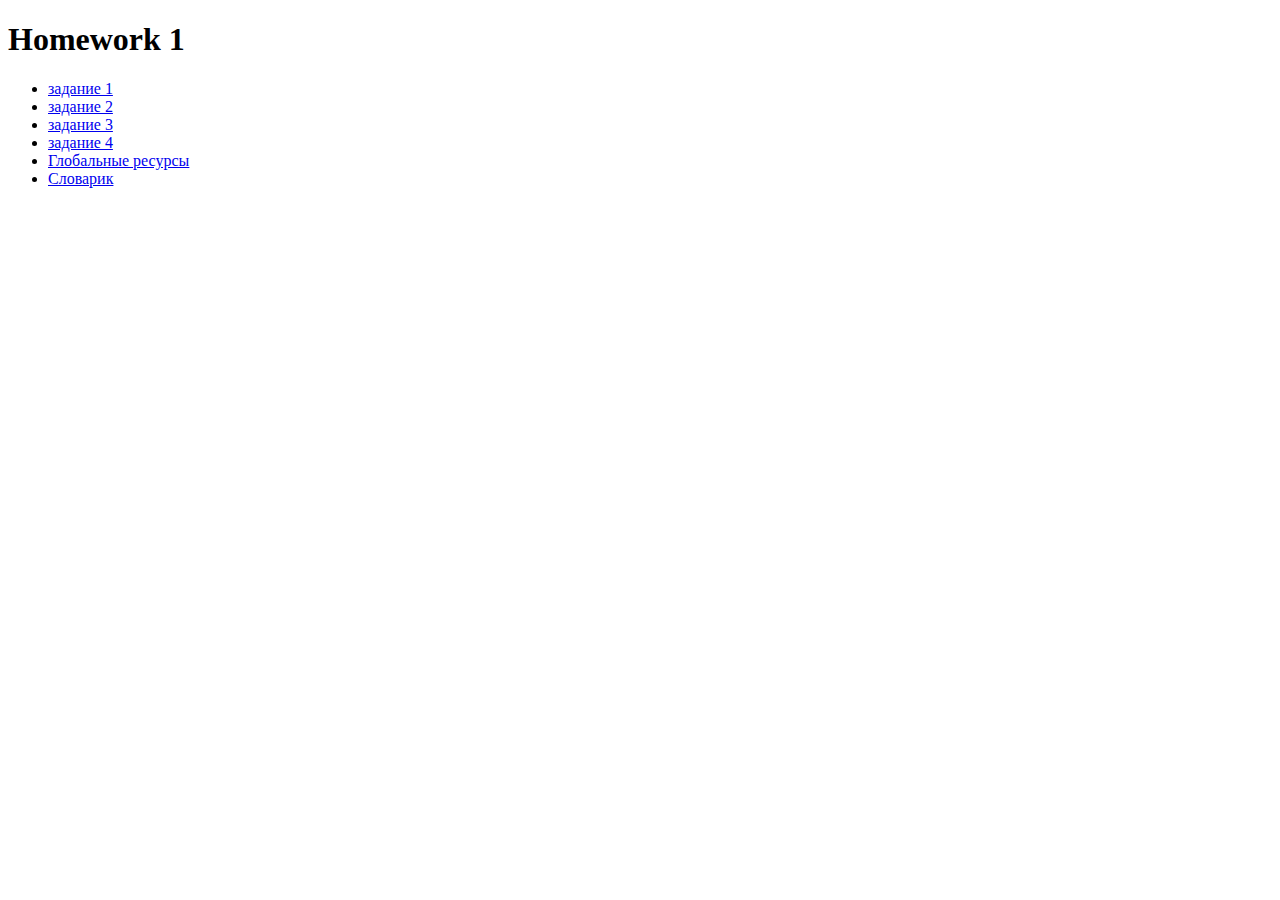
<file: Homework_1/index.html>
<!DOCTYPE html>
<html lang="en">
<head>
    <meta charset="UTF-8">
    <title>Homework 1</title>
</head>
<body>
<h1>Homework 1</h1>
<ul>
    <li><a href="z_1.html">задание 1</a></li>
    <li><a href="z_2.html">задание 2</a></li>
    <li><a href="z_3.html">задание 3</a></li>
    <li><a href="z_4.html">задание 4</a></li>
    <li><a href="https://www.wikipedia.org/" target="_blank">Глобальные ресурсы</a></li>
    <li><a href="glossary.html">Словарик</a></li>
</ul>

</body>
</html>
</file>
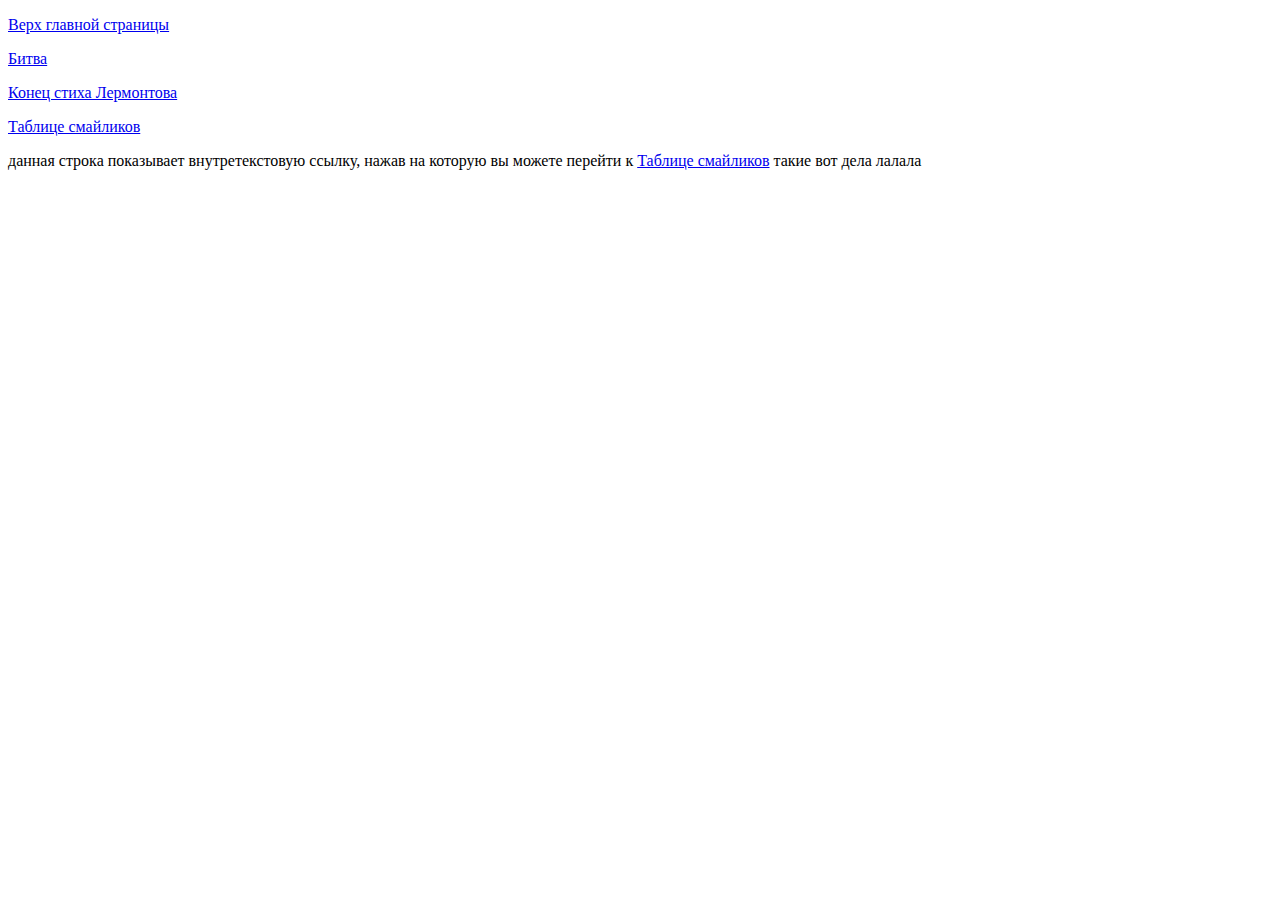
<file: Homework_1/glossary.html>
<!DOCTYPE html>
<html lang="en">
<head>
    <meta charset="UTF-8">
    <title>Словарь</title>
</head>
<body>
<p><a href="z_4.html#top">Верх главной страницы</a></p>
<p><a href="z_4.html#fight">Битва</a></p>
<p><a href="z_4.html#bottom">Конец стиха Лермонтова</a></p>
<p><a href="z_3.html#smiles">Таблице смайликов</a></p>
<p>данная строка показывает внутретекстовую ссылку, нажав на которую вы можете перейти к
    <a href="z_3.html#smiles">Таблице смайликов</a> такие вот дела лалала</p>
</body>
</html>
</file>
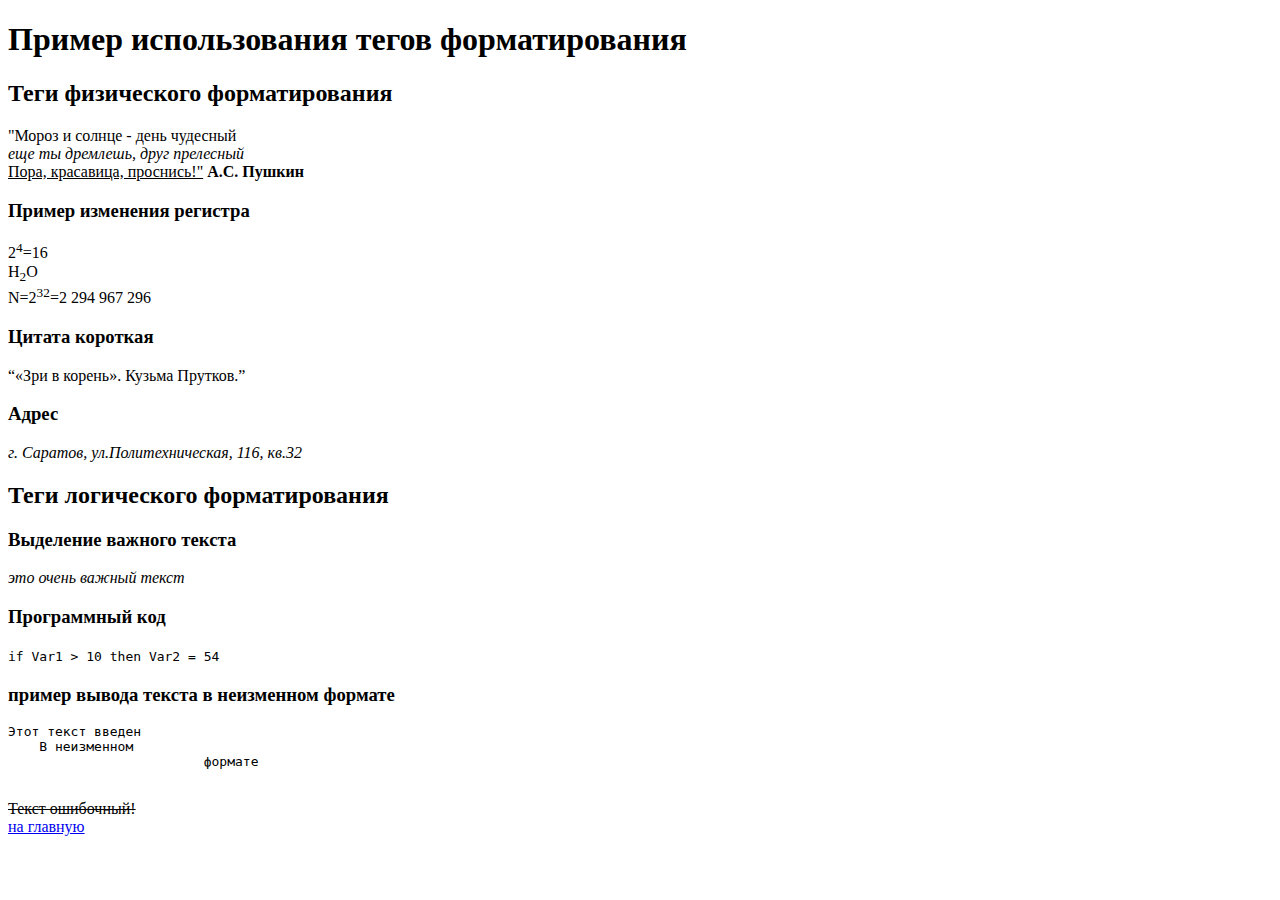
<file: Homework_1/z_1.html>
<!DOCTYPE html>
<html lang="en">
<head>
    <meta charset="UTF-8">
    <title>Homework 1 z_1</title>
</head>
<body>
<h1>Пример использования тегов форматирования</h1>
<h2>Теги физического форматирования</h2>
<p>"Мороз и солнце - день чудесный<br>
    <i>еще ты дремлешь, друг прелесный</i><br>
    <u>Пора, красавица, проснись!"</u>
    <b>А.С. Пушкин</b>
</p>

<h3>Пример изменения регистра</h3>
2<sup>4</sup>=16<br>
H<sub>2</sub>O<br>
N=2<sup>32</sup>=2 294 967 296

<h3>Цитата короткая</h3>
<q>«Зри в корень». Кузьма Прутков.</q>

<h3>Адрес</h3>
<address>г. Саратов, ул.Политехническая, 116, кв.32</address>

<h2>Теги логического форматирования</h2>
<h3>Выделение важного текста</h3>
<em>это очень важный текст</em>
<h3>Программный код</h3>
<code>if Var1 > 10 then Var2 = 54</code>

<h3> пример вывода текста в неизменном формате</h3>
<pre>Этот текст введен
    В неизменном
                         формате</pre><br>
<del>Текст ошибочный!</del> <br>

<a href="index.html">на главную</a>

</body>
</html>
</file>
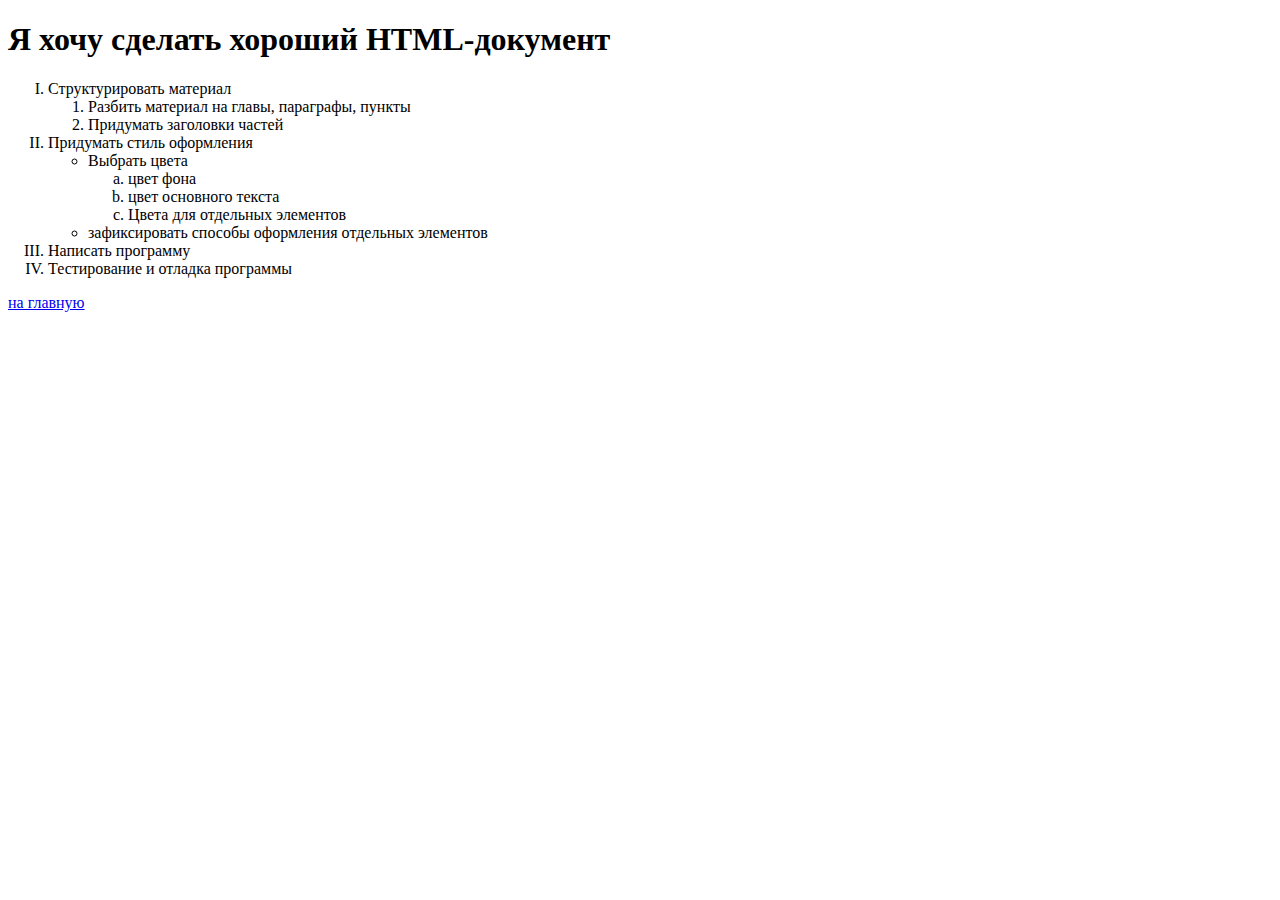
<file: Homework_1/z_2.html>
<!DOCTYPE html>
<html lang="en">
<head>
    <meta charset="UTF-8">
    <title>Homework 1 z_2</title>
</head>
<body>
<h1>Я хочу сделать хороший HTML-документ</h1>
<ol type="I">
    <li>Структурировать материал
        <ol>
            <li>Разбить материал на главы, параграфы, пункты</li>
            <li>Придумать заголовки частей</li>
        </ol>
    </li>
    <li>Придумать стиль оформления
        <ul>
            <li>Выбрать цвета
                <ol type="a">
                    <li>цвет фона</li>
                    <li>цвет основного текста</li>
                    <li>Цвета для отдельных элементов</li>
                </ol>
            </li>
            <li>зафиксировать способы оформления отдельных элементов</li>
        </ul>
    </li>
    <li>Написать программу</li>
    <li>Тестирование и отладка программы</li>

</ol>

<a href="index.html">на главную</a>
</body>
</html>
</file>
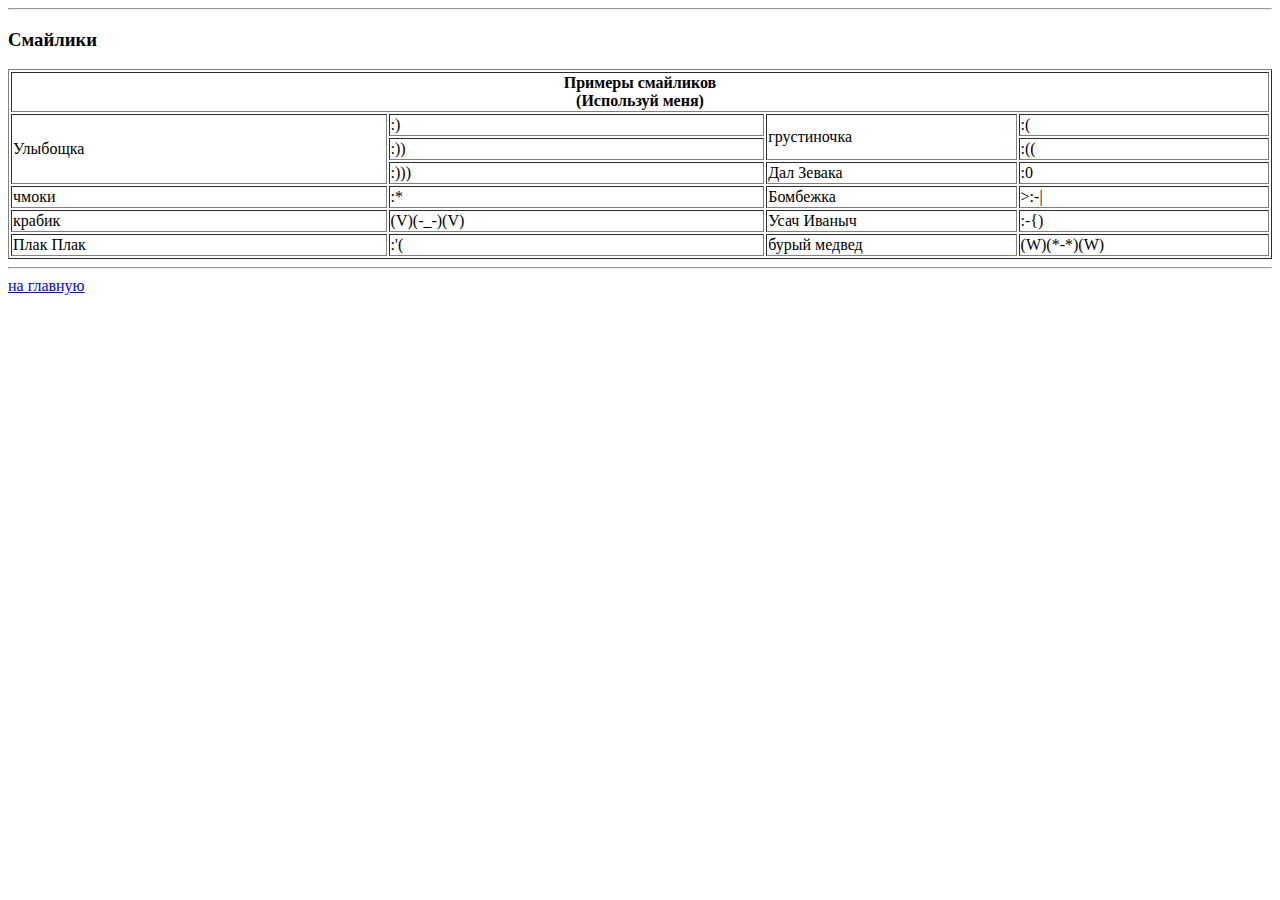
<file: Homework_1/z_3.html>
<!DOCTYPE html>
<html lang="en">
<head>
    <meta charset="UTF-8">
    <title>Homework 1 z_3</title>
</head>
<body>
<hr>
<h3>Смайлики</h3>
<a name="smiles"></a>
<table align="center" border="1" width="100%">
    <tbody>
    <tr>
        <th colspan="4">
            Примеры смайликов<br>(Используй меня)
        </th>
    </tr>
    <tr>
        <td rowspan="3" width="30%">Улыбощка</td>
        <td width="30%">:)</td>
        <td rowspan="2" width="20%">грустиночка</td>
        <td width="20%">:(</td>
    </tr>
    <tr>
        <td>:))</td>
        <td>:((</td>
    </tr>
    <tr>
        <td>:)))</td>
        <td>Дал Зевака</td>
        <td>:0</td>
    </tr>
    <tr>
        <td>чмоки</td>
        <td>:*</td>
        <td>Бомбежка</td>
        <td>>:-| </td>
    </tr>
    <tr>
        <td>крабик</td>
        <td>(V)(-_-)(V)</td>
        <td>Усач Иваныч</td>
        <td>:-{)</td>
    </tr>
    <tr>
        <td>Плак Плак</td>
        <td>:'(</td>
        <td>бурый медвед</td>
        <td>(W)(*-*)(W)</td>
    </tr>
    </tbody>
</table>
<hr>
<a href="index.html">на главную</a>
</body>
</html>
</file>
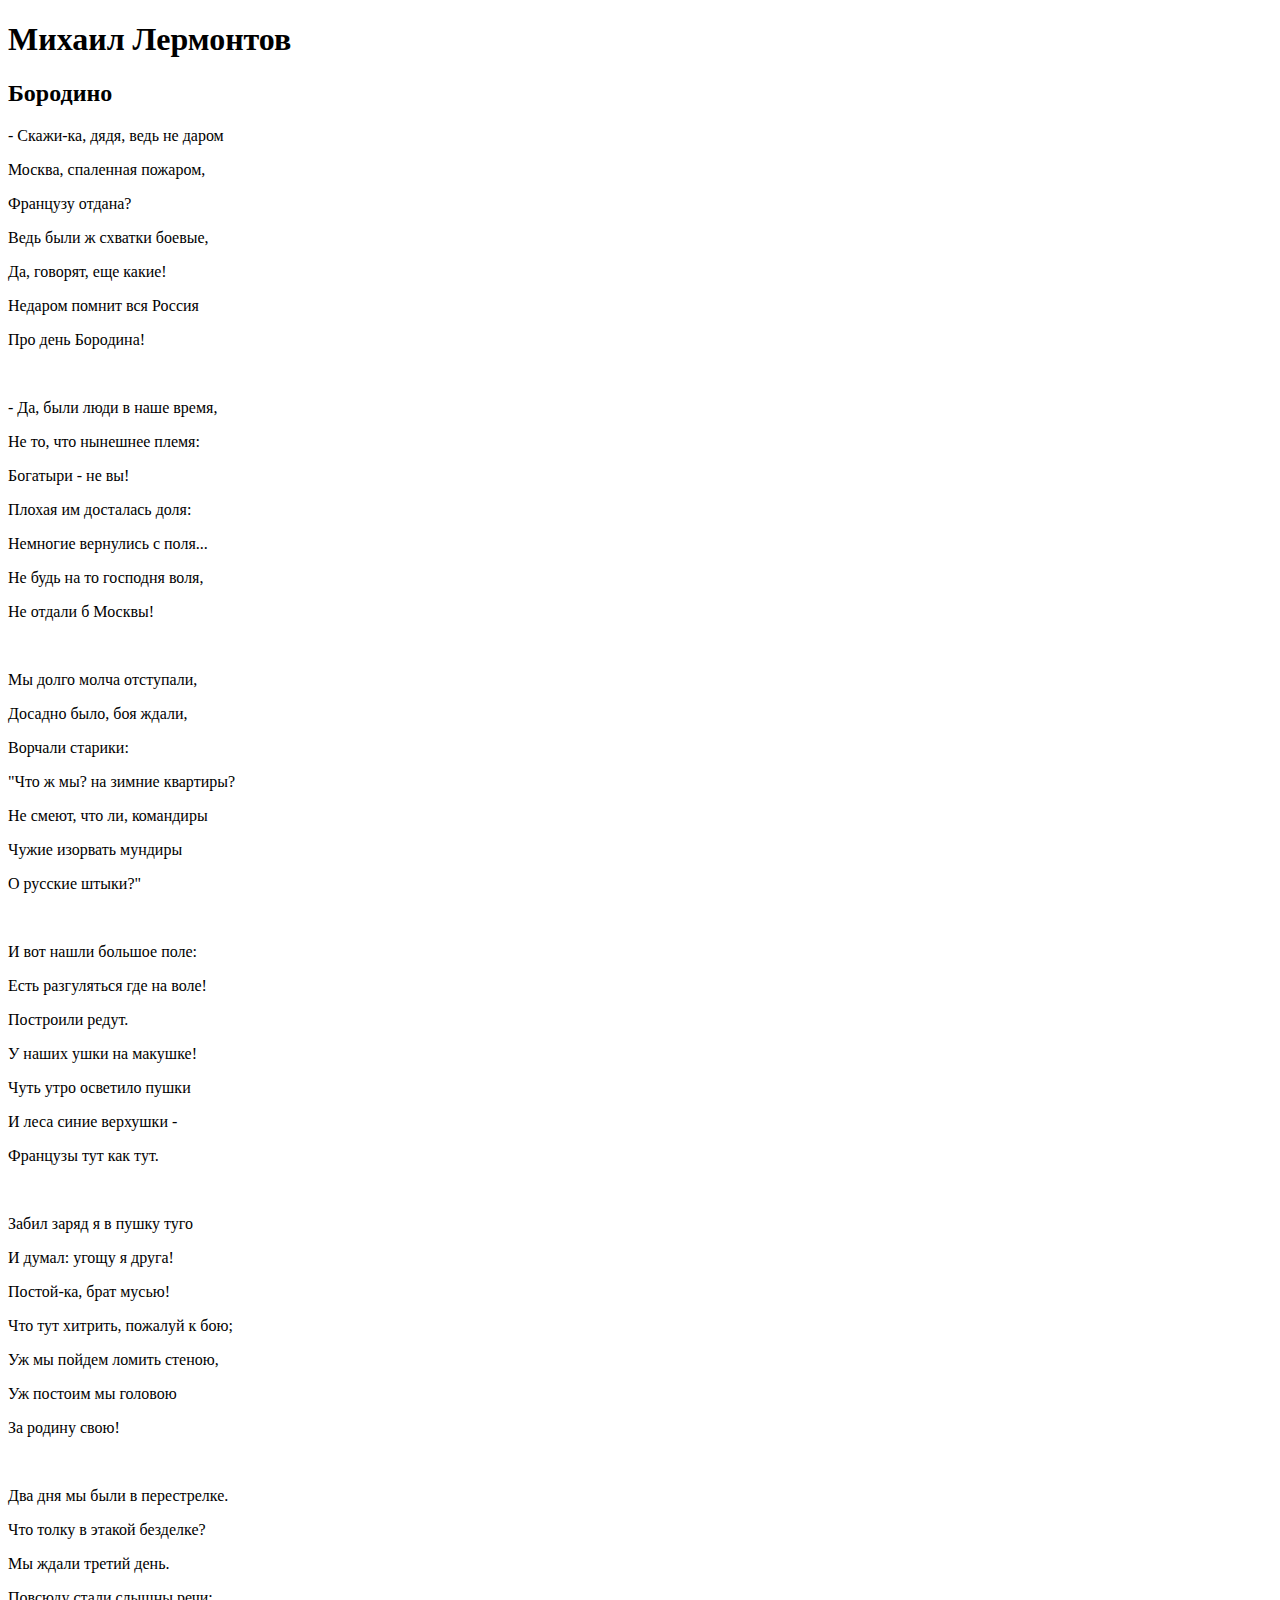
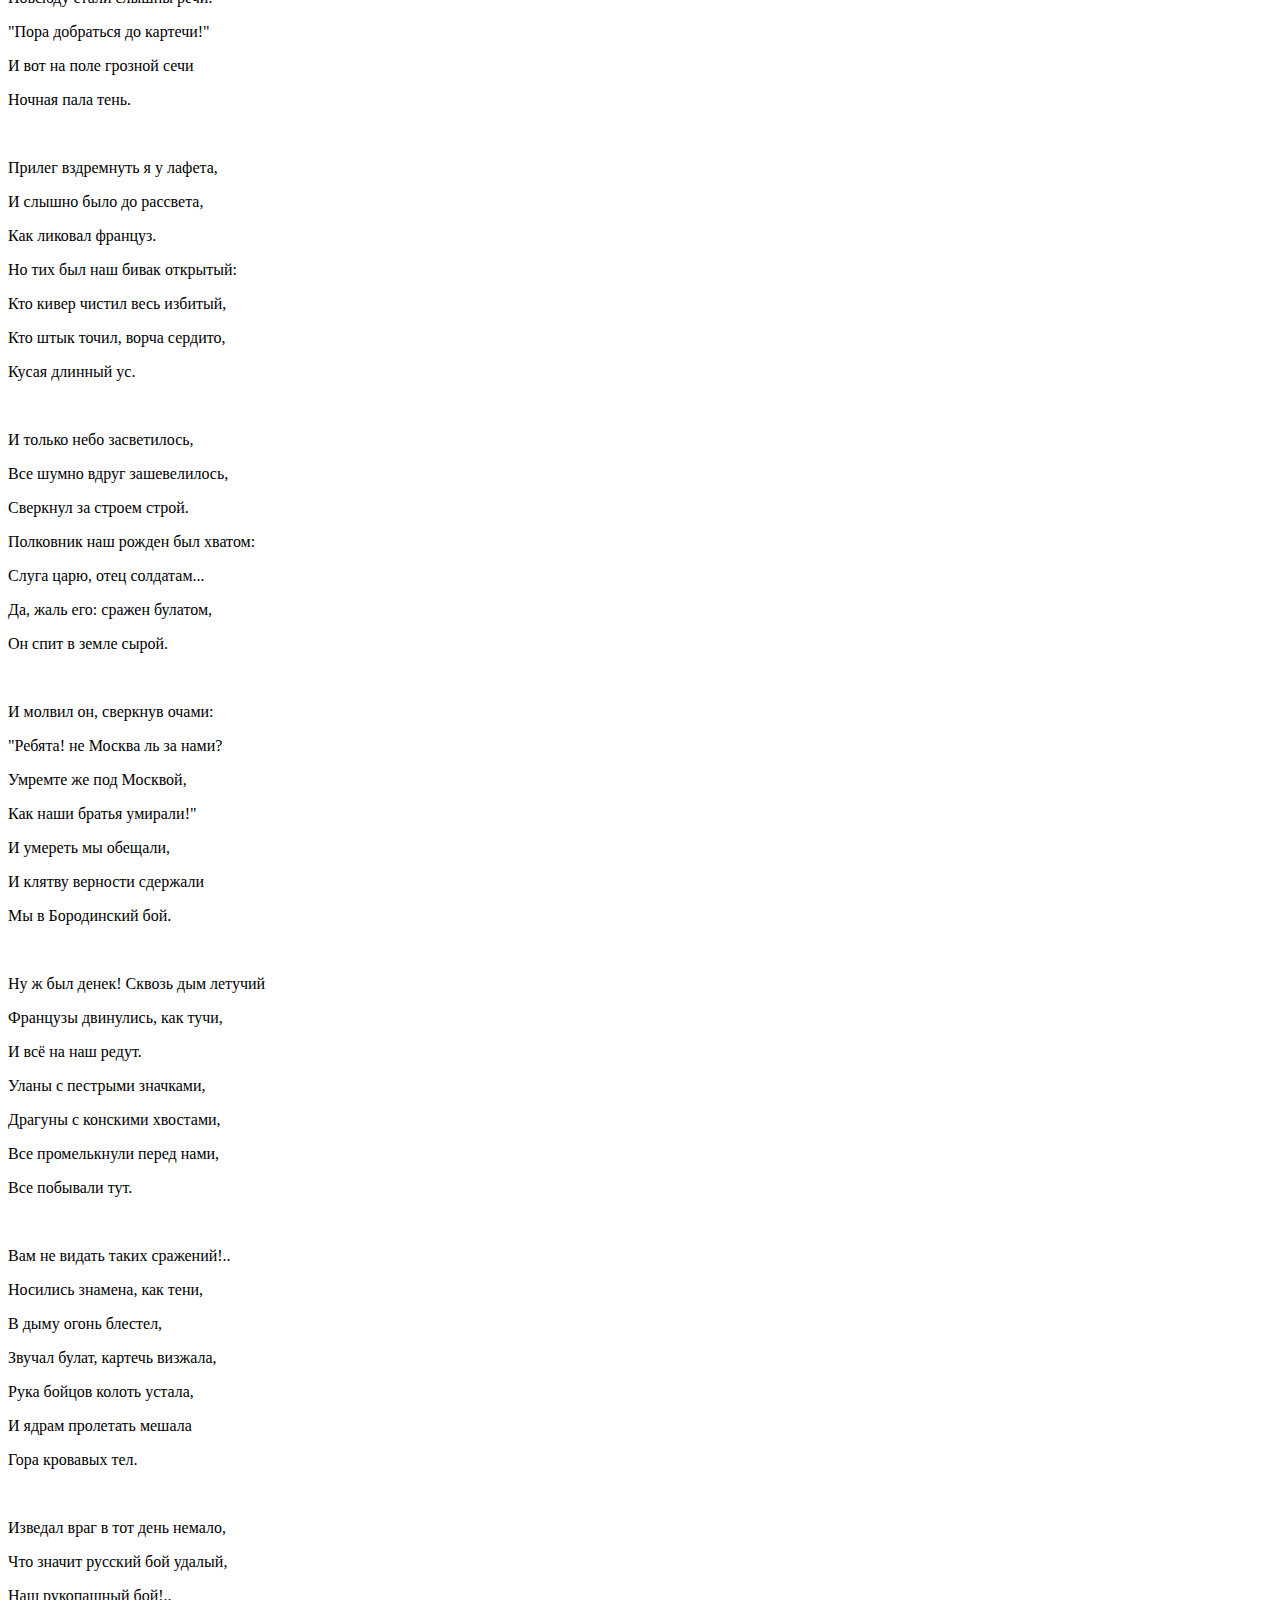
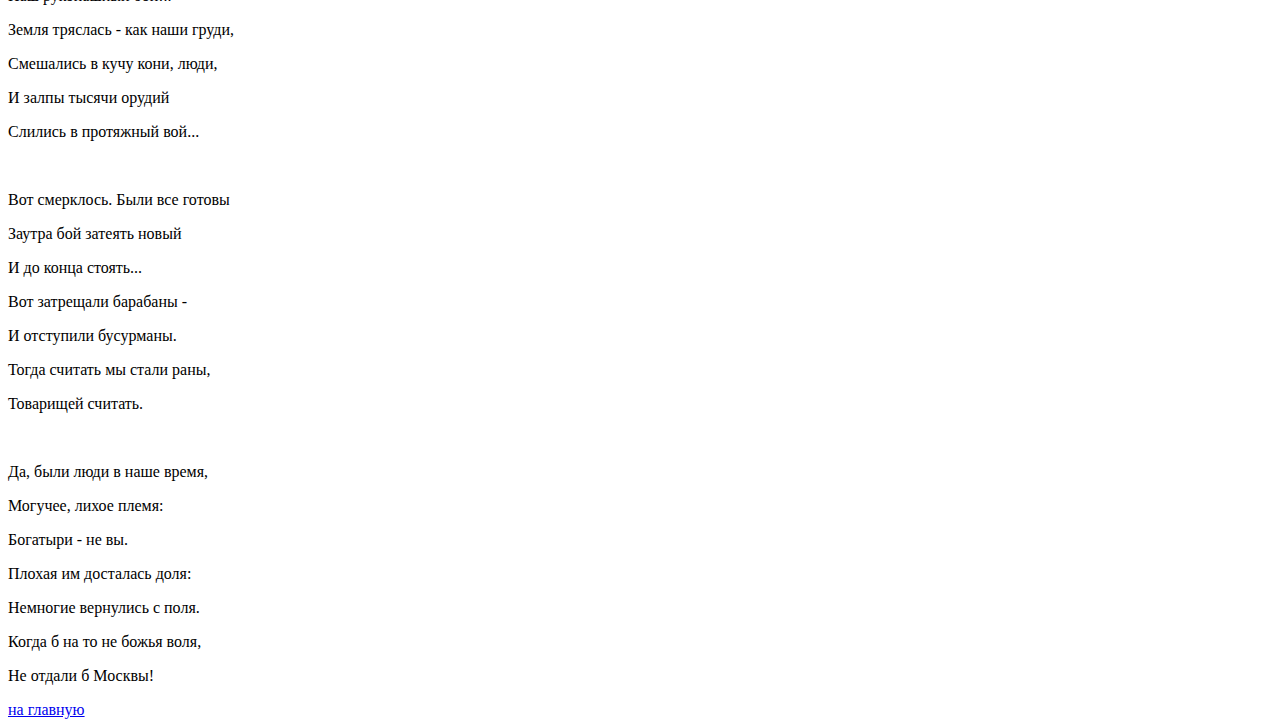
<file: Homework_1/z_4.html>
<!DOCTYPE html>
<html lang="en">
<head>
    <meta charset="UTF-8">
    <title></title>
</head>
<body>
<p><a name="top"></a></p>
<h1>Михаил Лермонтов</h1>


<h2>Бородино</h2>

<p>- Скажи-ка, дядя, ведь не даром</p>
<p>Москва, спаленная пожаром,</p>
<p>Французу отдана?</p>
<p>Ведь были ж схватки боевые,</p>
<p>Да, говорят, еще какие!</p>
<p>Недаром помнит вся Россия</p>
<p>Про день Бородина!</p>
<br>
<p>- Да, были люди в наше время,</p>
<p>Не то, что нынешнее племя:</p>
<p>Богатыри - не вы!</p>
<p>Плохая им досталась доля:</p>
<p>Немногие вернулись с поля...</p>
<p>Не будь на то господня воля,</p>
<p>Не отдали б Москвы!</p>
<br>
<p>Мы долго молча отступали,</p>
<p>Досадно было, боя ждали,</p>
<p>Ворчали старики:</p>
<p>"Что ж мы? на зимние квартиры?</p>
<p>Не смеют, что ли, командиры</p>
<p>Чужие изорвать мундиры</p>
<p>О русские штыки?"</p>
<br>
<p>И вот нашли большое поле:</p>
<p>Есть разгуляться где на воле!</p>
<p>Построили редут.</p>
<p>У наших ушки на макушке!</p>
<p>Чуть утро осветило пушки</p>
<p>И леса синие верхушки -</p>
<p>Французы тут как тут.</p>
<br>
<p>Забил заряд я в пушку туго</p>
<p>И думал: угощу я друга!</p>
<p>Постой-ка, брат мусью!</p>
<p>Что тут хитрить, пожалуй к бою;</p>
<p>Уж мы пойдем ломить стеною,</p>
<p>Уж постоим мы головою</p>
<p>За родину свою!</p>
<br>
<p>Два дня мы были в перестрелке.</p>
<p>Что толку в этакой безделке?</p>
<p>Мы ждали третий день.</p>
<p>Повсюду стали слышны речи:</p>
<p>"Пора добраться до картечи!"</p>
<p>И вот на поле грозной сечи</p>
<p>Ночная пала тень.</p>
<br>
<p>Прилег вздремнуть я у лафета,</p>
<p>И слышно было до рассвета,</p>
<p>Как ликовал француз.</p>
<p>Но тих был наш бивак открытый:</p>
<p>Кто кивер чистил весь избитый,</p>
<p>Кто штык точил, ворча сердито,</p>
<p>Кусая длинный ус.</p>
<br>
<p>И только небо засветилось,</p>
<p>Все шумно вдруг зашевелилось,</p>
<p>Сверкнул за строем строй.</p>
<p>Полковник наш рожден был хватом:</p>
<p>Слуга царю, отец солдатам...</p>
<p>Да, жаль его: сражен булатом,</p>
<p>Он спит в земле сырой.</p>
<br>
<a name="fight"></a>
<p>И молвил он, сверкнув очами:</p>
<p>"Ребята! не Москва ль за нами?</p>
<p>Умремте же под Москвой,</p>
<p>Как наши братья умирали!"</p>
<p>И умереть мы обещали,</p>
<p>И клятву верности сдержали</p>
<p>Мы в Бородинский бой.</p>
<br>
<p>Ну ж был денек! Сквозь дым летучий</p>
<p>Французы двинулись, как тучи,</p>
<p>И всё на наш редут.</p>
<p>Уланы с пестрыми значками,</p>
<p>Драгуны с конскими хвостами,</p>
<p>Все промелькнули перед нами,</p>
<p>Все побывали тут.</p>
<br>
<p>Вам не видать таких сражений!..</p>
<p>Носились знамена, как тени,</p>
<p>В дыму огонь блестел,</p>
<p>Звучал булат, картечь визжала,</p>
<p>Рука бойцов колоть устала,</p>
<p>И ядрам пролетать мешала</p>
<p>Гора кровавых тел.</p>
<br>
<p>Изведал враг в тот день немало,</p>
<p>Что значит русский бой удалый,</p>
<p>Наш рукопашный бой!..</p>
<p>Земля тряслась - как наши груди,</p>
<p>Смешались в кучу кони, люди,</p>
<p>И залпы тысячи орудий</p>
<p>Слились в протяжный вой...</p>
<br>
<p>Вот смерклось. Были все готовы</p>
<p>Заутра бой затеять новый</p>
<p>И до конца стоять...</p>
<p>Вот затрещали барабаны -</p>
<p>И отступили бусурманы.</p>
<p>Тогда считать мы стали раны,</p>
<p>Товарищей считать.</p>
<br>
<p>Да, были люди в наше время,</p>
<p>Могучее, лихое племя:</p>
<p>Богатыри - не вы.</p>
<p>Плохая им досталась доля:</p>
<p>Немногие вернулись с поля.</p>
<p>Когда б на то не божья воля,</p>
<p>Не отдали б Москвы!</p>
<p><a name="bottom"></a></p>
<a href="index.html">на главную</a>
</body>
</html>
</file>
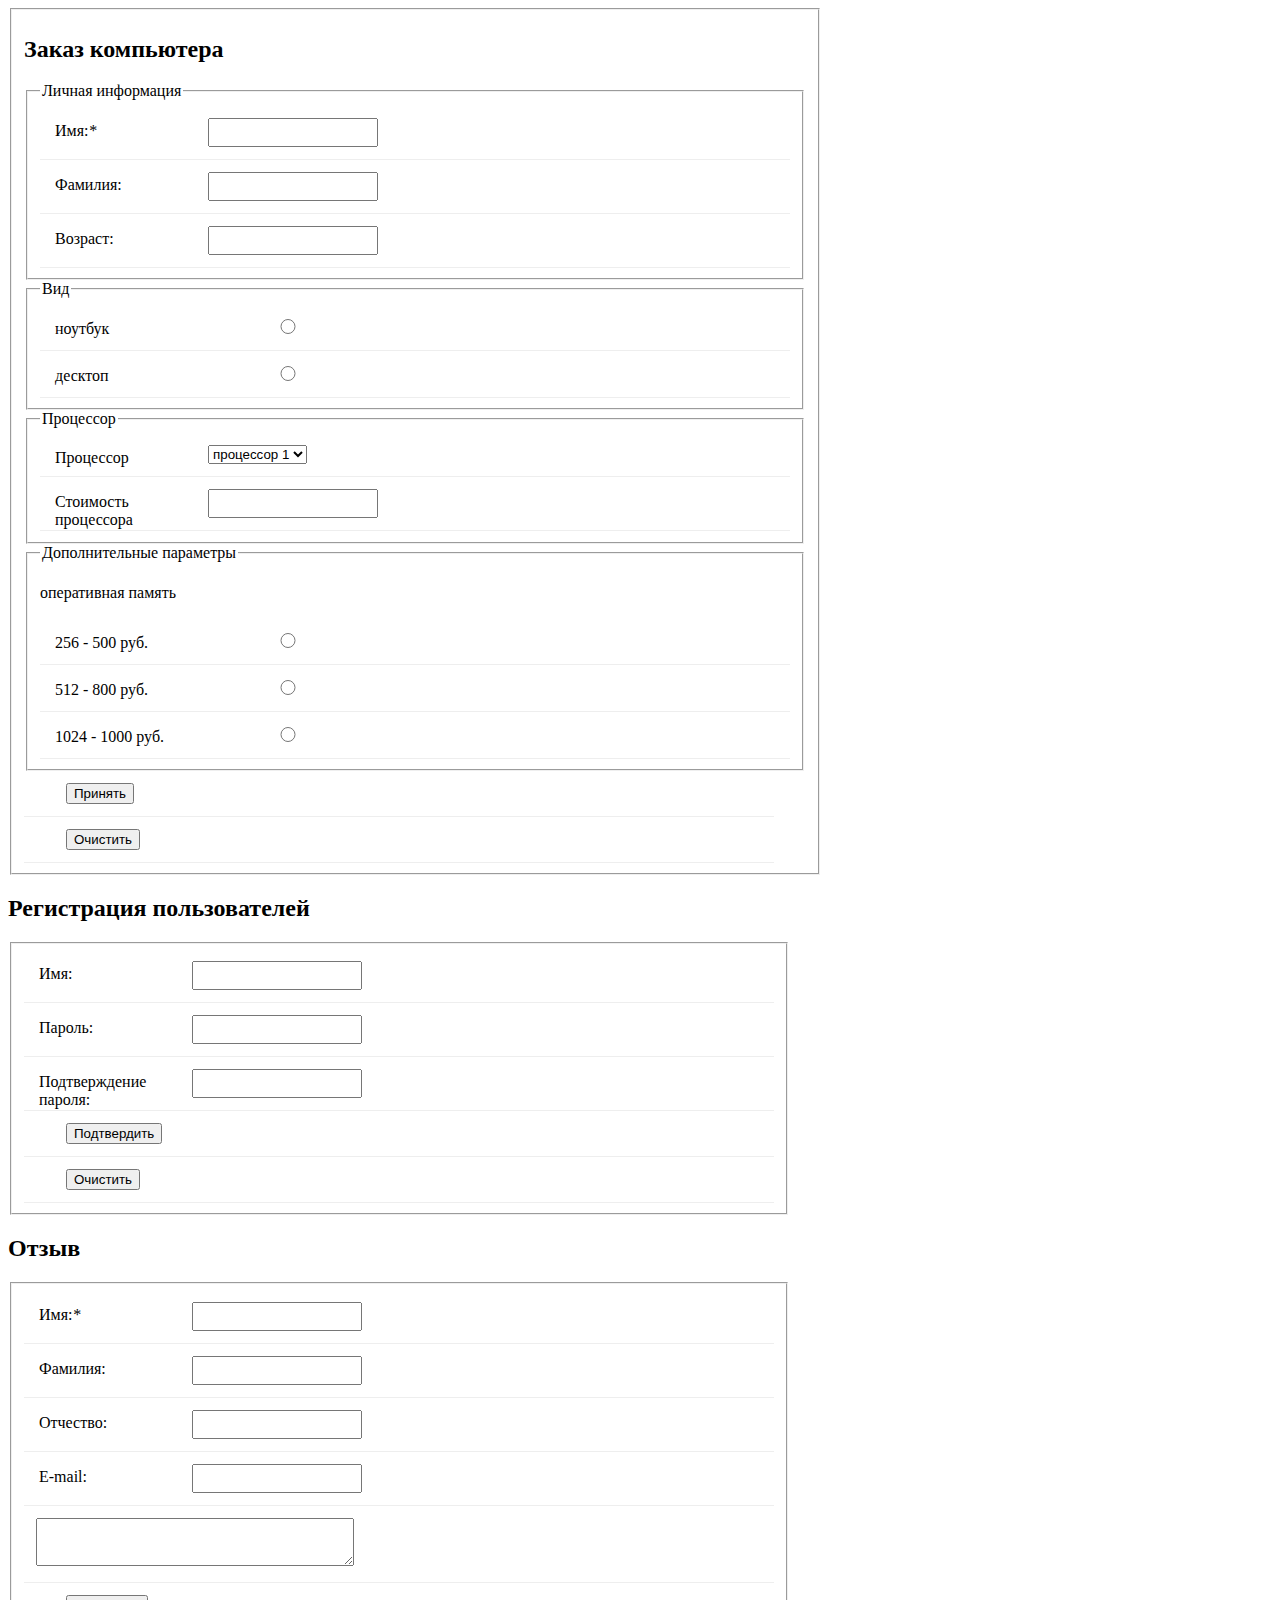
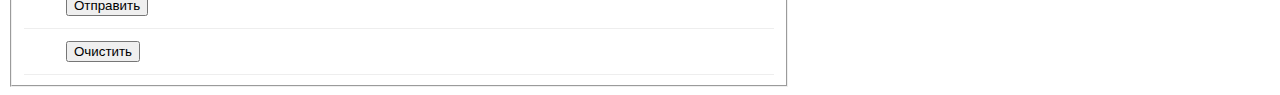
<file: Homework_1/z_5.html>
<!DOCTYPE html>
<html lang="en">
<head>
    <meta charset="UTF-8">
    <title>Работа с формами</title>
    <link href="css/style.css" rel="stylesheet">
</head>
<body>
<form class="pc_request" action="" method="post" name="pc_request">
    <fieldset>
        <h2>Заказ компьютера</h2>
        <fieldset>
            <legend>Личная информация</legend>
            <ul>
                <li><label for="1name">Имя:<em>*</em></label><input type="text" name="1name"></li>
                <li><label for="2name">Фамилия:</label><input type="text" name="2name"></li>
                <li><label for="age">Возраст:</label><input type="number" min="1" max="90" step="1" name="age"></li>
            </ul>
        </fieldset>
    <fieldset>
        <legend>Вид</legend>
        <ul>
            <li><label for="types">ноутбук</label> <input type="radio" name="types"></li>
            <li><label for="types">десктоп</label> <input type="radio" name="types"></li>
        </ul>
    </fieldset>
    <fieldset>
        <legend>Процессор</legend>
        <ul>
            <li><label for="types">Процессор</label>
            <select>
                <option name="proc1" value="100 руб">процессор 1</option>
                <option name="proc2" value="100 руб">процессор 2</option>
                <option name="proc3" value="100 руб">процессор 3</option>
            </select></li>

            <li><label for="cost">Стоимость процессора</label><input type="text" name="cost"></li>
        </ul>
    </fieldset>
        <fieldset>
            <legend>Дополнительные параметры</legend>
            <p>оперативная память</p>
            <ul>
                <li>
                    <label for="ROM">256 - 500 руб.</label>
                    <input type="radio" name="ROM">
                </li>
                <li>
                    <label for="ROM">512 - 800 руб.</label>
                    <input type="radio" name="ROM">
                    </li>
                <li>
                    <label for="ROM">1024 - 1000 руб.</label>
                    <input type="radio" name="ROM">
                </li>
            </ul>
        </fieldset>
        <ul>
            <li><button class="submit" type="submit">Принять</button></li>
            <li><button class="reset" type="reset">Очистить</button></li>
        </ul>
    </fieldset>
</form>

<form>
    <h2>Регистрация пользователей</h2>
    <fieldset>
        <ul>
            <li><label for="1name">Имя:</label><input type="text" name="name"></li>
            <li><label for="pass">Пароль:</label><input type="password" name="pass"></li>
            <li><label for="rpass">Подтверждение пароля:</label><input type="password" name="rpass"></li>
        </ul>
        <ul>
            <li><button class="submit" type="submit">Подтвердить</button></li>
            <li><button class="reset" type="reset">Очистить</button></li>
        </ul>
    </fieldset>
</form>

<form>
    <h2>Отзыв</h2>
    <fieldset>
        <ul>
            <li><label for="1name">Имя:<em>*</em></label><input type="text" name="1name"></li>
            <li><label for="2name">Фамилия:</label><input type="text" name="2name"></li>
            <li><label for="3name">Отчество:</label><input type="text" name="3name"></li>
            <li><label for="3name">E-mail:</label><input type="email" name="mail"></li>
        </ul>
        <ul>
            <li>
                <textarea></textarea>
            </li>
        </ul>
        <ul>
            <li><button class="submit" type="submit">Отправить</button></li>
            <li><button class="reset" type="reset">Очистить</button></li>
        </ul>
    </fieldset>
</form>

</body>
</html>
</file>
<file: Homework_1/css/style.css>
ul {
    width:750px;
    list-style-type:none;
    list-style-position:outside;
    margin:0px;
    padding:0px;
}
li{
    padding:12px;
    border-bottom:1px solid #eee;
    position:relative;
}

label {
    width:150px;
    margin-top: 1px;
    display:inline-block;
    float:left;
    padding:3px;
}
input {
    height:15px;
    width:150px;
    padding:5px 8px;
}
textarea {padding:8px; width:300px;}
button {margin-left:30px;}

form {
    width:50%;
}
</file>
